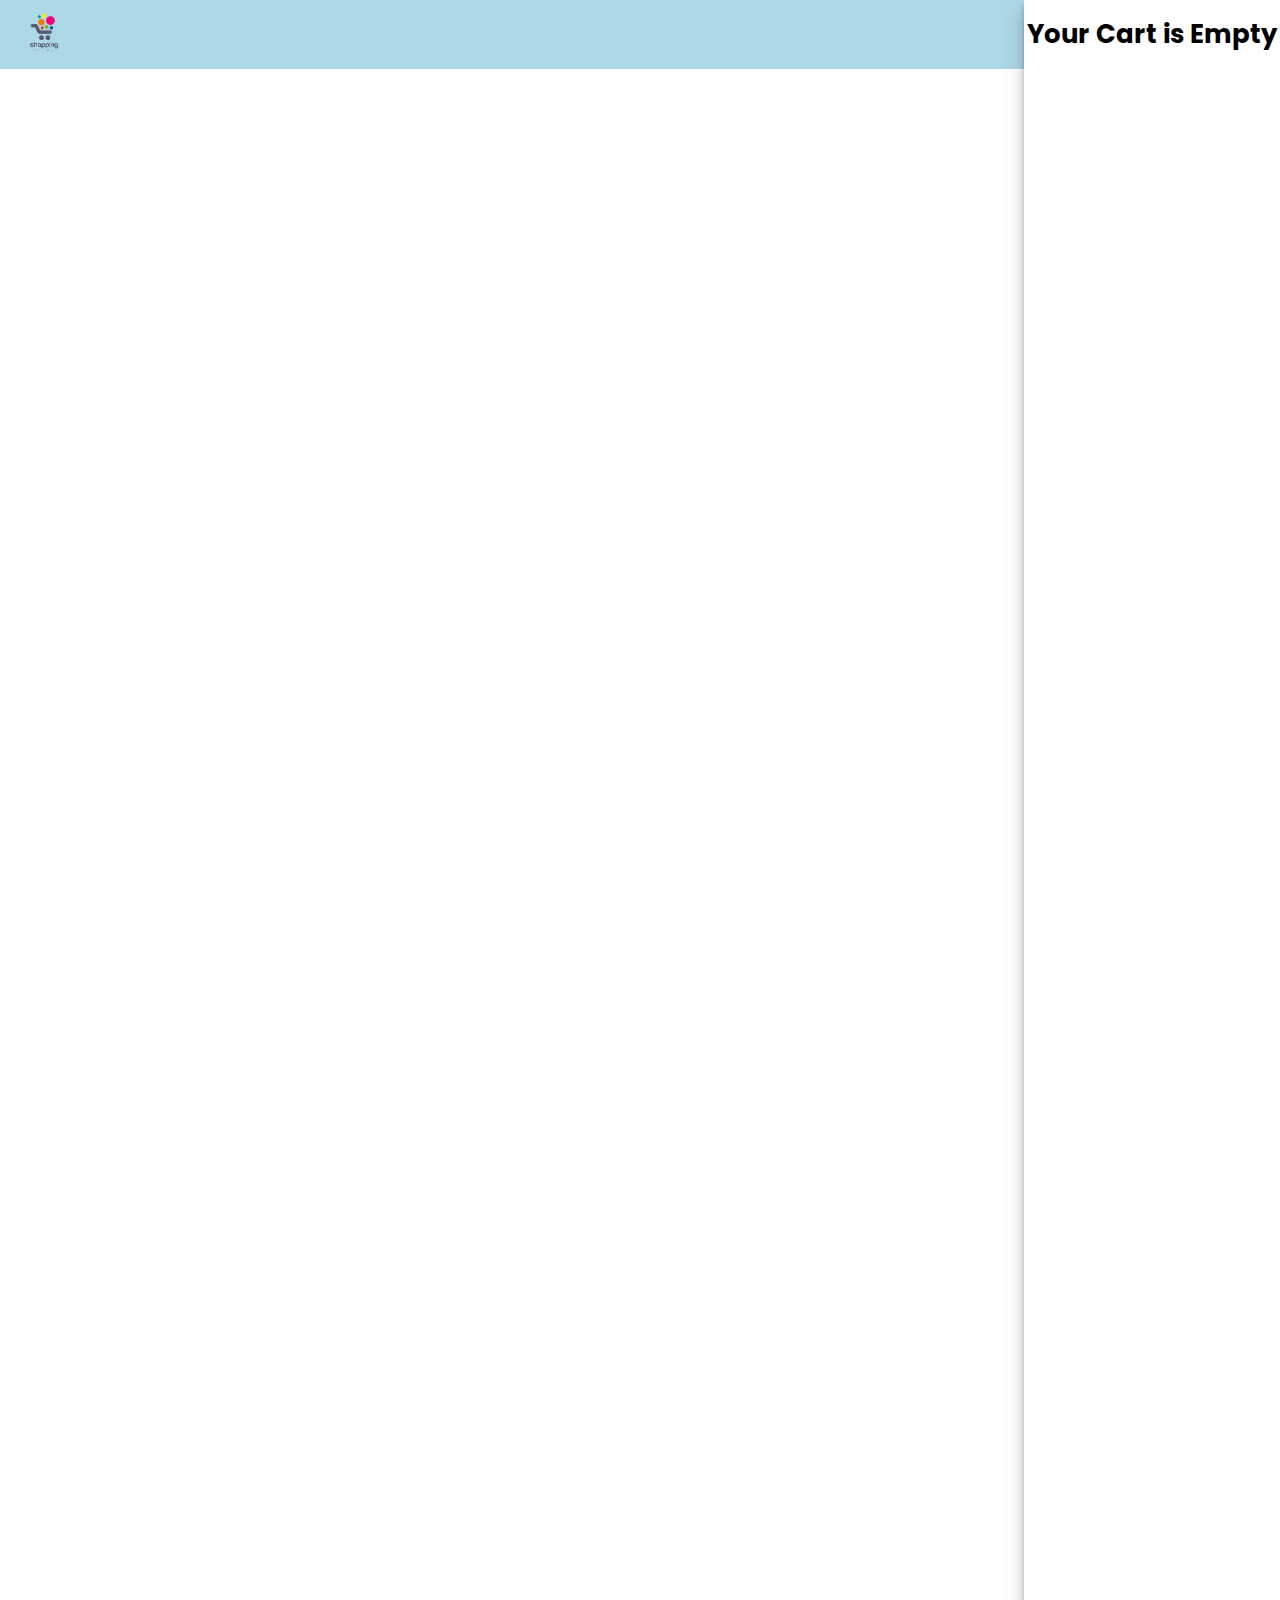
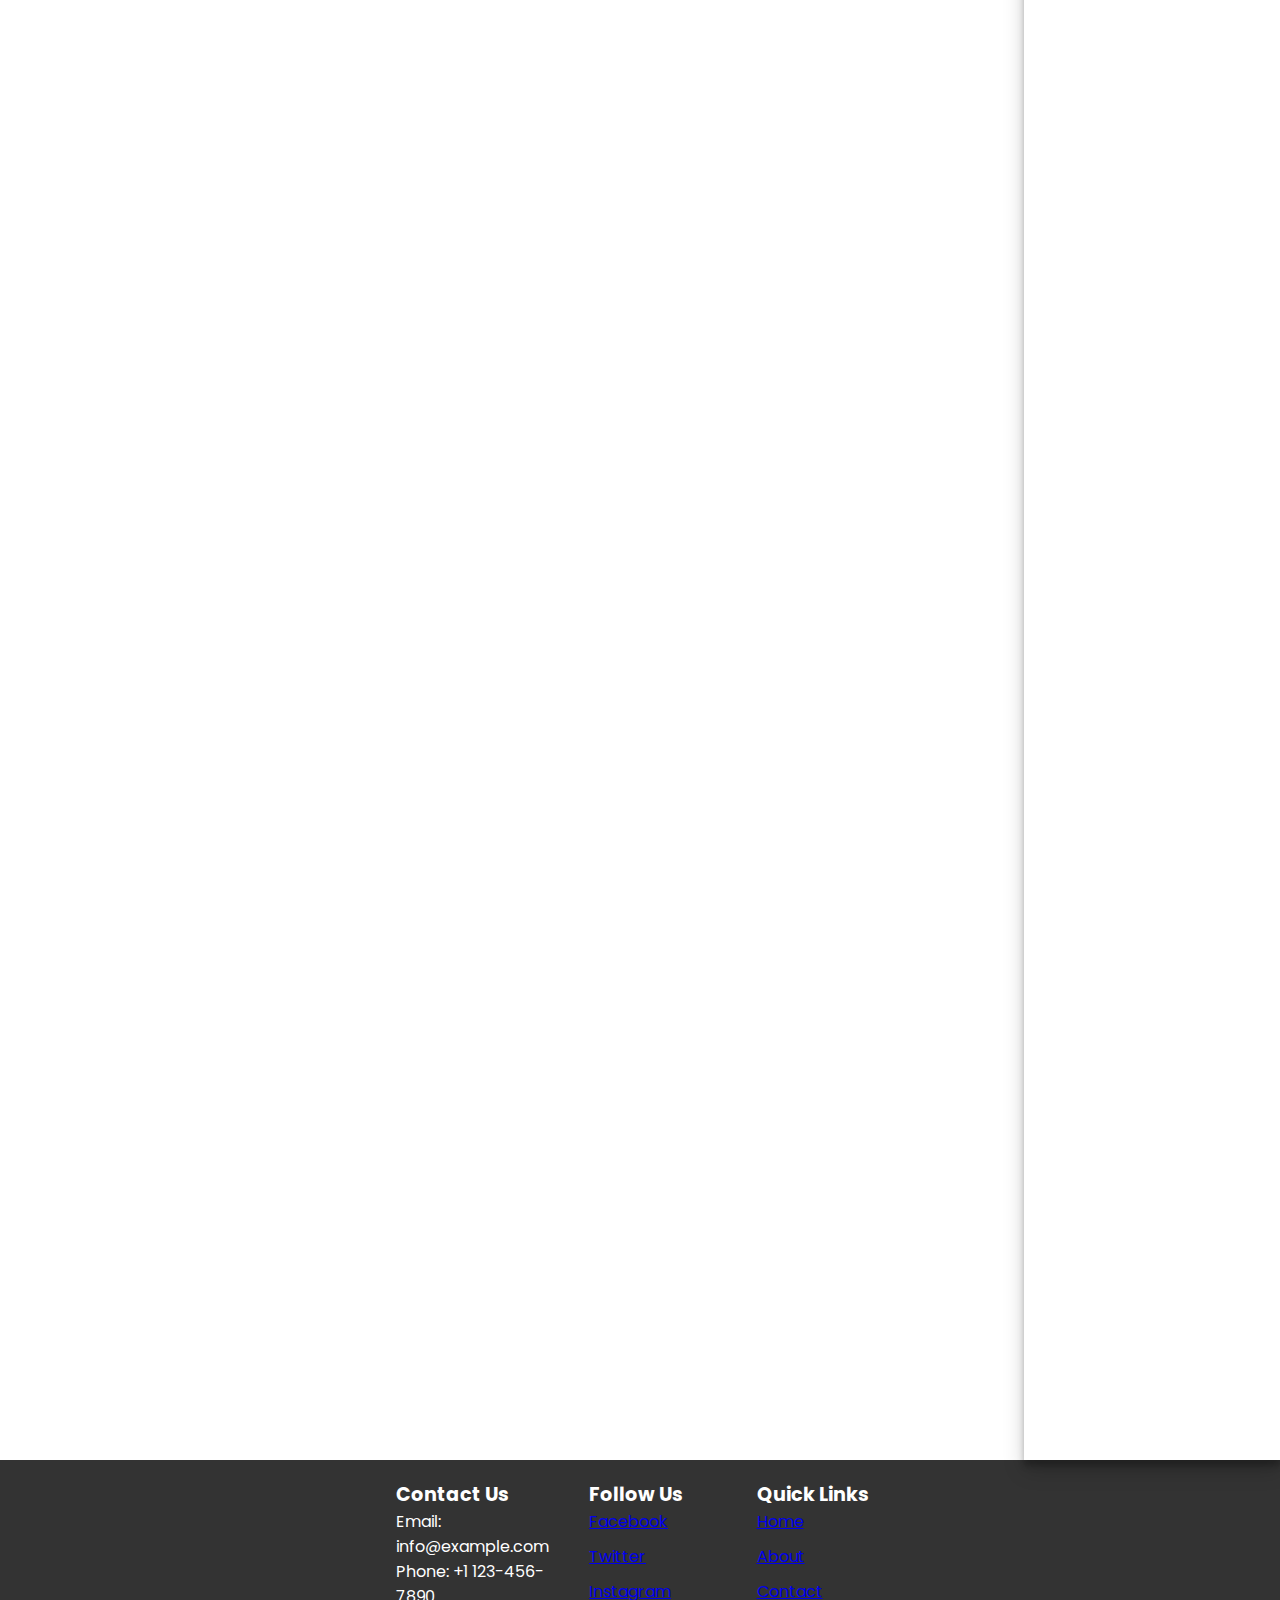
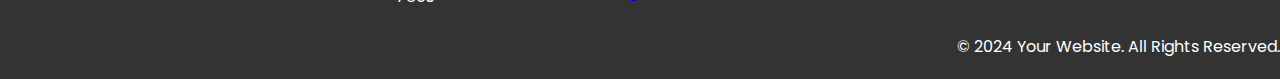
<file: index.html>
<!DOCTYPE html>
<html lang="en">
  <head>
    <meta charset="UTF-8" />
    <meta name="viewport" content="width=device-width, initial-scale=1.0" />
    <link
      rel="stylesheet"
      href="https://cdnjs.cloudflare.com/ajax/libs/font-awesome/6.4.2/css/all.min.css"
      integrity="sha512-z3gLpd7yknf1YoNbCzqRKc4qyor8gaKU1qmn+CShxbuBusANI9QpRohGBreCFkKxLhei6S9CQXFEbbKuqLg0DA=="
      crossorigin="anonymous"
      referrerpolicy="no-referrer"
    />
    <link rel="stylesheet" href="style.css" />
    <title>Shopping Cart</title>
  </head>
  <body>

    <div class="navbar-container">
      <div class="navbar">
        <div class="logo">
          <img src="./shopping-online-removebg-preview.png" alt="">
        </div>
        <div class="cart-icon">
          <i class="fa-solid fa-cart-shopping"></i>
          <sup class="dynamic-count"></sup>
        </div>
      </div>
    </div>

    
    <div class="main-container">
        <div class="renderData"></div>
      <div class="renderCartData">
        <div class="emptyCart">
          <h1>Your Cart is Empty</h1>
        </div>
        <div class="yourCart-items">
          <div class="cItems">
            <h1>Your Cart Items</h1>
          </div>
        </div>
        <div class="line">
          <hr>
        </div>
        <div class="tContainer">
          <p id="total_price"></p>
        <a href="./checkout.html"> <button>CheckOut</button></a>
        </div>
      </div>
    </div>

 <footer>
  <div class="footer-co">
      <div class="footer-section">
          <h2>Contact Us</h2>
          <p>Email: info@example.com</p>
          <p>Phone: +1 123-456-7890</p>
      </div>
      <div class="footer-section">
          <h2>Follow Us</h2>
          <ul>
              <li><a href="#">Facebook</a></li>
              <li><a href="#">Twitter</a></li>
              <li><a href="#">Instagram</a></li>
          </ul>
      </div>
      <div class="footer-section">
          <h2>Quick Links</h2>
          <ul>
              <li><a href="#">Home</a></li>
              <li><a href="#">About</a></li>
              <li><a href="#">Contact</a></li>
          </ul>
      </div>
  </div>
  <div class="copyright">
      <p>&copy; 2024 Your Website. All Rights Reserved.</p>
  </div>
</footer>

    <script src="./app.js"></script>
  </body>
</html>
</file>
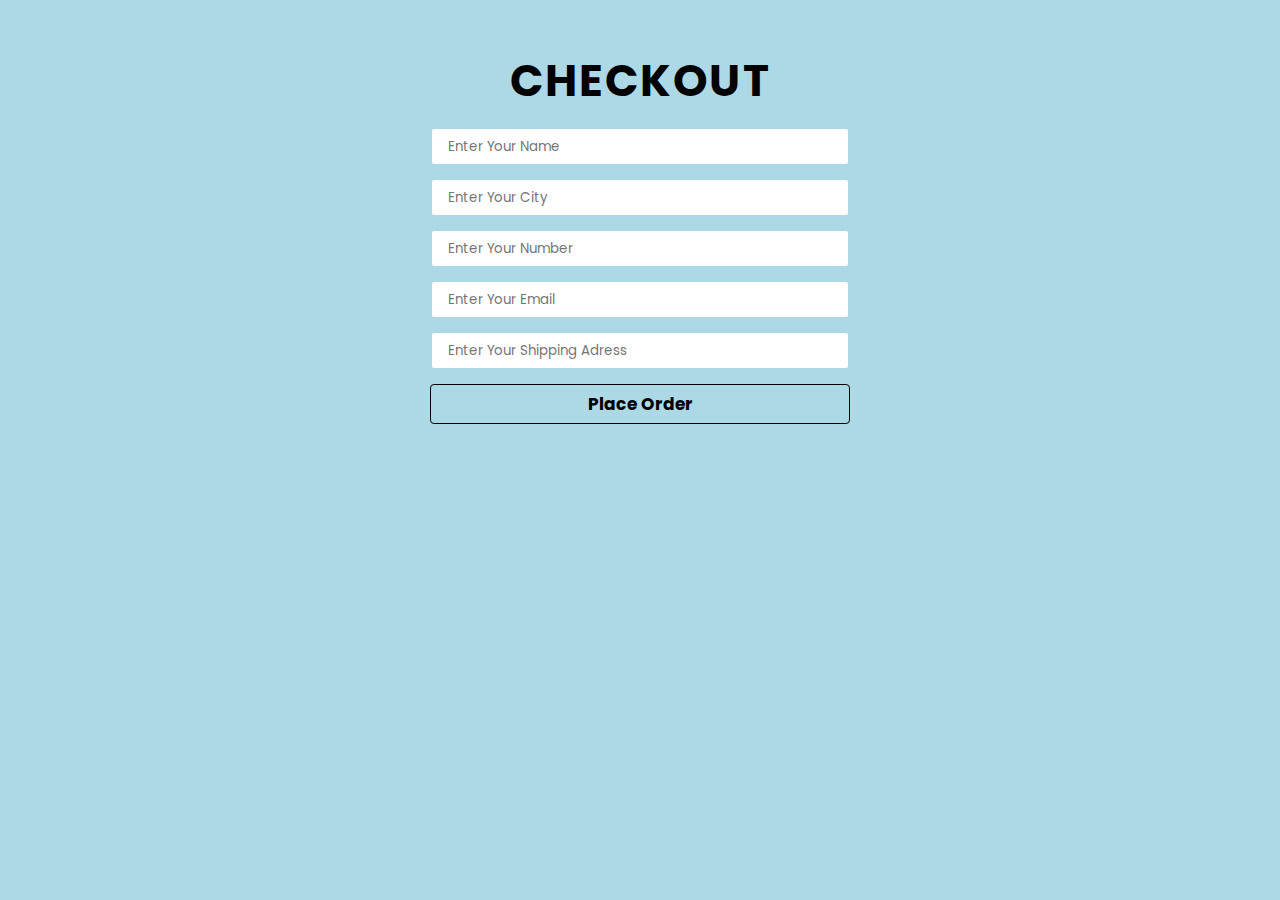
<file: checkout.html>
<!DOCTYPE html>
<html lang="en">
  <head>
    <meta charset="UTF-8" />
    <meta name="viewport" content="width=device-width, initial-scale=1.0" />
    <link rel="stylesheet" href="checkout.css" />
    <title>CheckOut</title>
  </head>
  <body>
    <div class="checkout-heading">
      <h1>CHECKOUT</h1>
    </div>

    <div class="inputs-container">
      <div class="input-box">
        <input
          type="text"
          id="name"
          placeholder="Enter Your Name"
          autocomplete="off"
        />
        <input
          type="text"
          id="city"
          placeholder="Enter Your City"
          autocomplete="off"
        />
        <input
          type="number"
          id="num"
          placeholder="Enter Your Number"
          autocomplete="off"
        />
        <input
          type="email"
          id="email"
          placeholder="Enter Your Email"
          autocomplete="off"
        />
        <input
          type="text"
          id="sadress"
          placeholder="Enter Your Shipping Adress"
          autocomplete="off"
        />
        <button id="place_order">Place Order</button>
      </div>
    </div>

    <script src="./checkout.js"></script>
  </body>
</html>
</file>
<file: style.css>
@import url('https://fonts.googleapis.com/css2?family=Poppins:ital,wght@0,500;0,600;0,700;0,800;0,900;1,500;1,600;1,700;1,800;1,900&display=swap');
*{
    margin: 0;
    padding: 0;
}
body{
    font-family: "Poppins";
}
.myImages{
    height: 250px;
}
.renderCartData{
    height: 340vh;
    width: 20%;
    margin-top: -4.3rem;
    background-color: #fff;
    box-shadow: rgba(0, 0, 0, 0.19) 0px 10px 20px, rgba(0, 0, 0, 0.23) 0px 6px 6px;
}
.cartImgElement{
    height: 55px;
    width: 60px;
    margin-left: 1rem;
}
.logo img{
  height: 60px;
}

.navbar{
    background-color: lightblue;
    width: 80%;
    display: flex;
    justify-content: space-between;
    align-items: center;
}
.logo img{
    height: 62px;
}
.cart-icon{
    margin-right: 1.4rem;
    position: relative;
}
.cart-icon i{
    font-size: 30px;
}
.cart-icon sup{
    position: absolute;
   background-color: #fff;
   font-weight: bold;
   padding: 0rem .3rem;   
   font-size: 12px; 
   font-family: "Poppins";
   border-radius: 50%;
   top: -25%;
   right: -26%;
}
.main-container{
    display: flex;
    justify-content: space-between;
}

.renderData{
   background-color: #fff;   
   width: 80%;
   margin-bottom: 1rem;
   display: flex;
   flex-wrap: wrap;
   justify-content: center;
}
.box-main{
    background-color: #fff;
    width: 380px;
    margin-left: 1rem;
    box-shadow: rgba(0, 0, 0, 0.16) 0px 3px 6px, rgba(0, 0, 0, 0.23) 0px 3px 6px;
    display: flex;
    flex-direction: column;
    align-items: center;
    margin-top: 1rem;
    border-radius: 3px;
    height: 310px;
}
.box-main img{
    height: 200px;
    width: 200px;
    padding-top: .3rem;
}
.productTitle{
   font-size: 14px;
   margin-top: .3rem;
}
.price-element{
    font-size: 13px;
    margin-top: .2rem;
}
.btn-element{
    padding: .7rem 7rem;
    margin-top: .5rem;
    cursor: pointer;
    border: none;
    outline: none;
    border-radius: 3px;
    background-color: lightblue;
    font-family: "Poppins";
    font-weight: bold;
}
.cart-styling{
    display: flex;
    justify-content: space-between;
    align-items: center;
    margin-top: 1rem;
}
.fa-trash{
    margin-right: 1rem;
}
.cart-pprice{
    font-size: 13px;
}
.tContainer{
    display: none;
    justify-content: space-between;
    margin-top: .5rem;
}
.line{
    display: none;
    margin-top: 1rem;
}
#total_price{
    font-size: 14px;
    margin-left: 1rem;
}
.tContainer button{
    border: none;
    outline: none;
    border-radius: 2px;
    background-color: lightblue;
    color: black;
    font-family: "Poppins";
    padding: .1rem .3rem;
    cursor: pointer;
    margin-right: .8rem;
    font-weight: bold;
}
.emptyCart h1{
    text-align: center;
    font-size: 26px;
    margin-top: .9rem;
}
.cItems{
    background-color: lightblue;
    display: none;
    justify-content: center;
    align-items: center;
}
.cItems h1{
    font-size: 26px;
    padding: .95rem 0rem;
}
footer {
    background-color: #333;
    color: white;
    justify-items: end;
    padding: 20px 0;
    justify-content: ;

}

.footer-co {
    display: flex;
    justify-content: space-around;
    max-width: 1200px;
    margin: 0 auto;
}

.footer-section {
    flex: 1;
    padding: 0 20px;
}

.footer-section h2 {
    font-size: 1.2em;
}

.footer-section ul {
    list-style: none;
    padding: 0;
}

.footer-section ul li {
    margin-bottom: 10px;
}

.copyright {
    text-align: center;
    margin-top: 20px;
}


@media only screen and (max-width: 768px) {
    .footer-container {
        flex-direction: column;
        text-align: center;
    }

    .footer-section {
        flex: none;
        width: 100%;
        margin-bottom: 20px;
    }
}
</file>
<file: checkout.css>
@import url('https://fonts.googleapis.com/css2?family=Poppins:ital,wght@0,500;0,600;0,700;0,800;0,900;1,500;1,600;1,700;1,800;1,900&display=swap');
*{
    margin: 0;
    padding: 0;
}
body{
    font-family: "Poppins";
    background-color: lightblue;
}
.checkout-heading{
    display: flex;
    justify-content: center;
    align-items: center;
    margin-top: 3rem;
}
.checkout-heading h1{
    font-size: 44px;
    letter-spacing: 2px;
}
.input-box{
    display: flex;
    flex-direction: column;
    align-items: center;
}
.input-box input{
    height: 35px;
    width: 400px;
    font-family: "Poppins";
    padding-left: 1rem;
    border-radius: 2px;
    border: none;
    outline: none;
    margin-top: 1rem;
}
.input-box button{
    margin-top: 1rem;
    height: 40px;
    font-family: "Poppins";
    background-color: lightblue;
    color: black;
    font-weight: bold;
    border-radius: 4px;
    font-size: 17px;
    outline: none;
    border: .1px solid black;
    width: 420px;
    cursor: pointer;
}
</file>
